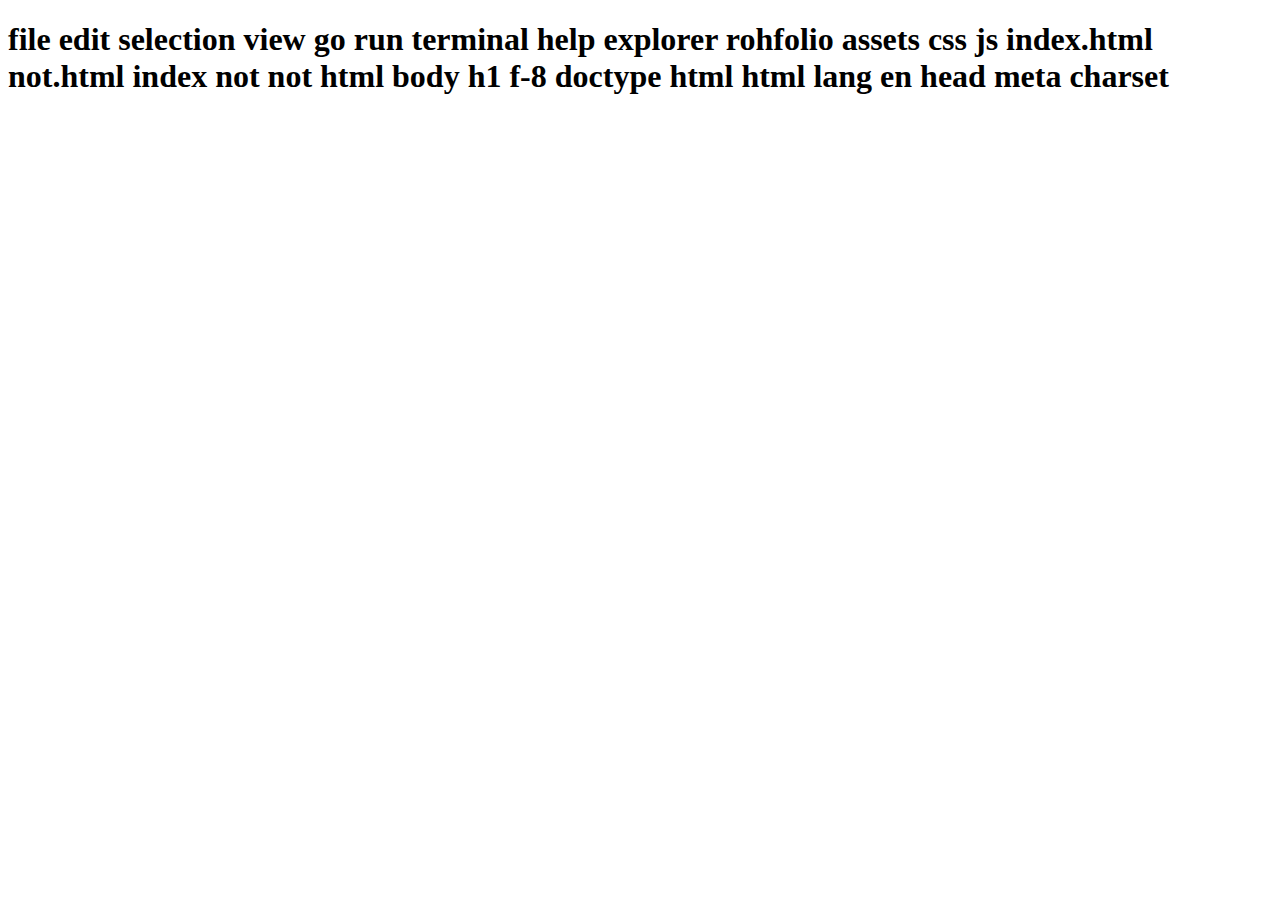
<file: not.html>
<!DOCTYPE html>
<html lang="en">
<head>
    <meta charset="UTF-8">
    <meta http-equiv="X-UA-Compatible" content="IE=edge">
    <meta name="viewport" content="width=device-width, initial-scale=1.0">
    <title>Document</title>
</head>
<body>
    <h1>file edit selection view go run terminal help explorer rohfolio assets css js index.html not.html index not not html body h1 f-8 
        doctype html html lang en head meta charset 
    </h1>
</body>
</html>
</file>
